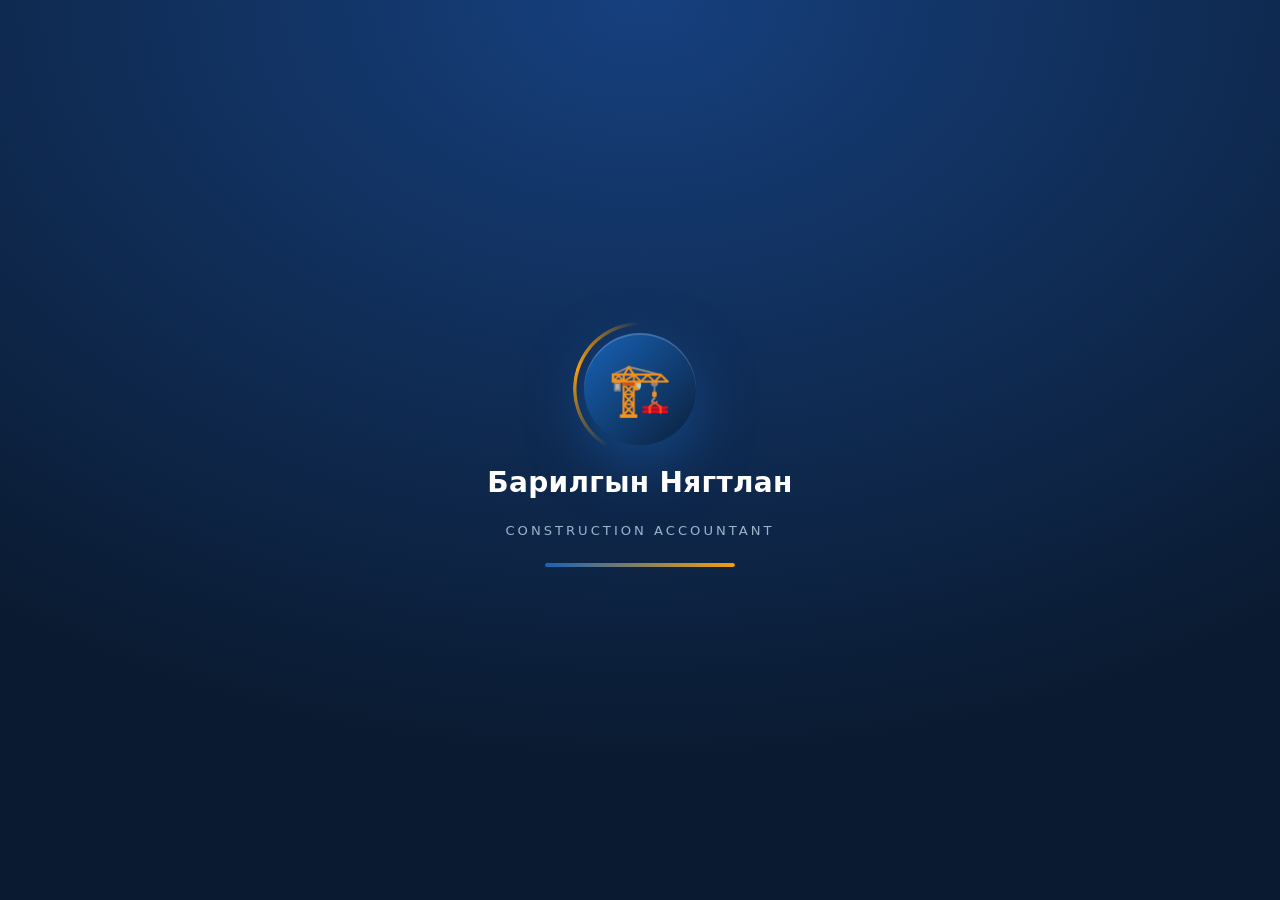
<file: frontend/index.html>
<!DOCTYPE html>
<html lang="mn" translate="no">
<head>
  <meta charset="UTF-8" />
  <meta name="viewport" content="width=device-width, initial-scale=1.0, viewport-fit=cover" />
  <meta name="theme-color" content="#0f4c81" />
  <meta name="google" content="notranslate" />
  <title>Барилгын Нягтлан · Construction Accountant</title>
  <link rel="manifest" href="manifest.webmanifest" />
  <link rel="apple-touch-icon" href="icons/icon-192.png" />
  <link rel="stylesheet" href="styles.css" />
  <link rel="stylesheet" href="auth.css" />
  <script>
    // Apply saved theme before paint to avoid a flash.
    try {
      var t = localStorage.getItem('ca_theme') ||
        ((window.matchMedia && matchMedia('(prefers-color-scheme: dark)').matches) ? 'dark' : 'light');
      document.documentElement.setAttribute('data-theme', t);
    } catch (e) {}
  </script>
</head>
<body>
  <!-- ===== Intro splash ===== -->
  <div id="introScreen">
    <div class="intro-logo">🏗️</div>
    <div class="intro-title">Барилгын Нягтлан</div>
    <div class="intro-sub">Construction Accountant</div>
    <div class="intro-bar"></div>
  </div>

  <!-- ===== Auth screen ===== -->
  <div id="authView" class="auth-overlay hidden">
    <div class="auth-card">
      <div class="auth-logo">🏗️</div>
      <h2>Барилгын Нягтлан</h2>
      <p class="auth-sub">Construction Accountant · үүлэн бүртгэл</p>
      <div class="auth-tabs">
        <button class="auth-tab active" data-tab="login" id="tabLogin">Нэвтрэх / Login</button>
        <button class="auth-tab" data-tab="register" id="tabRegister">Бүртгүүлэх / Register</button>
      </div>
      <div id="regNameField" class="field hidden">
        <label data-t="name"></label>
        <input id="authName" autocomplete="off" />
      </div>
      <div class="field">
        <label>Имэйл / Email</label>
        <input id="authEmail" type="email" autocomplete="off" />
      </div>
      <div class="field">
        <label>Нууц үг / Password</label>
        <input id="authPass" type="password" autocomplete="off" />
      </div>
      <div id="regCodeField" class="field hidden">
        <label>Урилгын код / Invite code</label>
        <input id="authCode" autocomplete="off" />
      </div>
      <div class="auth-err" id="authErr"></div>
      <button class="btn primary" id="authSubmit">Нэвтрэх / Login</button>
      <p class="auth-hint">Өгөгдөл үүлэнд хадгалагдаж, утас/компьютер хооронд синк болно.<br>Data is stored in the cloud and syncs across devices.</p>
    </div>
  </div>

  <!-- ===== App shell ===== -->
  <div id="appShell" class="hidden">
    <header class="topbar">
      <button id="menuBtn" class="icon-btn" aria-label="Menu">☰</button>
      <div class="brand"><span class="logo">🏗️</span><span class="brand-text" id="brandName">Барилгын Нягтлан</span></div>
      <div class="topbar-right">
        <button id="themeBtn" class="icon-btn" title="Theme / Загвар">🌙</button>
        <button id="langBtn" class="chip" title="Хэл / Language">МН/EN</button>
        <div class="acct"><span id="cloudDot" class="cloud-dot ok" title="Cloud">●</span><span class="avatar" id="avatar">?</span></div>
      </div>
    </header>
    <div class="layout">
      <nav id="sidebar" class="sidebar">
        <a class="navlink" data-route="dashboard"><span class="ni">📊</span><span class="nt" data-t="nav_dashboard"></span></a>
        <a class="navlink" data-route="materials"><span class="ni">📦</span><span class="nt" data-t="nav_materials"></span></a>
        <a class="navlink" data-route="stocktake"><span class="ni">📋</span><span class="nt" data-t="nav_stocktake"></span></a>
        <a class="navlink" data-route="ledger"><span class="ni">💰</span><span class="nt" data-t="nav_ledger"></span></a>
        <a class="navlink" data-route="loans"><span class="ni">🏦</span><span class="nt" data-t="nav_loans"></span></a>
        <a class="navlink" data-route="convert"><span class="ni">🔄</span><span class="nt" data-t="nav_convert"></span></a>
        <a class="navlink" data-route="workbooks"><span class="ni">📑</span><span class="nt" data-t="nav_workbooks"></span></a>
        <a class="navlink" data-route="settings"><span class="ni">⚙️</span><span class="nt" data-t="nav_settings"></span></a>
      </nav>
      <div id="scrim" class="scrim"></div>
      <main id="app" class="content"></main>
    </div>
  </div>

  <!-- Reusable modal -->
  <div id="modal" class="modal-overlay hidden">
    <div class="modal-card">
      <div class="modal-head"><h3 id="modalTitle"></h3><button id="modalClose" class="icon-btn" aria-label="Close">✕</button></div>
      <div id="modalBody" class="modal-body"></div>
    </div>
  </div>

  <div id="toast" class="toast"></div>

  <script src="config.js"></script>
  <script src="app.js"></script>
</body>
</html>
</file>
<file: frontend/styles.css>
/* ============================================================
   Барилгын Нягтлан · Construction Accountant
   Professional theme — navy sidebar, gradients, smooth motion
   ============================================================ */
:root {
  --navy-900: #0a1a30;
  --navy-800: #0e2546;
  --navy-700: #14315a;
  --blue: #1763b8;
  --blue-d: #0f4c81;
  --blue-l: #3b82d6;
  --accent: #f59e0b;
  --accent-d: #d97f06;
  --bg: #eef2f7;
  --card: #ffffff;
  --ink: #16202c;
  --muted: #64748b;
  --line: #e7ecf3;
  --green: #15803d; --green-bg: #e7f7ec;
  --red: #dc2626;   --red-bg: #fdeaea;
  --amber: #b45309; --amber-bg: #fff5e1;
  --radius: 16px;
  --radius-sm: 10px;
  --shadow-sm: 0 1px 2px rgba(16,38,64,.06), 0 1px 3px rgba(16,38,64,.05);
  --shadow: 0 2px 8px rgba(16,38,64,.06), 0 10px 28px rgba(16,38,64,.08);
  --shadow-lg: 0 18px 50px rgba(16,38,64,.22);
  --sidebar-w: 248px;
  --topbar-h: 60px;
  --grad-topbar: linear-gradient(100deg, #0e2546 0%, #154084 55%, #1763b8 100%);
  --grad-blue: linear-gradient(135deg, #1763b8 0%, #0f4c81 100%);
  --grad-accent: linear-gradient(135deg, #f7b733 0%, #ee8b00 100%);
  --ease: cubic-bezier(.22,.7,.25,1);
}

* { box-sizing: border-box; }
html, body { margin: 0; padding: 0; }
body {
  font-family: "Segoe UI", system-ui, -apple-system, Roboto, "Helvetica Neue", Arial, sans-serif;
  background: var(--bg);
  background-image:
    radial-gradient(1200px 480px at 85% -10%, rgba(23,99,184,.10), transparent 60%),
    radial-gradient(900px 420px at -10% 0%, rgba(245,158,11,.06), transparent 55%);
  background-attachment: fixed;
  color: var(--ink);
  font-size: 15px; line-height: 1.45;
  -webkit-text-size-adjust: 100%; -webkit-font-smoothing: antialiased;
}
h1, h2, h3, h4 { margin: 0 0 .5rem; line-height: 1.2; letter-spacing: -.01em; }
a { color: inherit; text-decoration: none; }

/* Scrollbars */
::-webkit-scrollbar { width: 11px; height: 11px; }
::-webkit-scrollbar-thumb { background: #c4cedd; border-radius: 8px; border: 3px solid transparent; background-clip: padding-box; }
::-webkit-scrollbar-thumb:hover { background: #aab8cb; background-clip: padding-box; border: 3px solid transparent; }

/* ---------- Top bar ---------- */
.topbar {
  position: sticky; top: 0; z-index: 30;
  display: flex; align-items: center; gap: .6rem;
  height: calc(var(--topbar-h) + env(safe-area-inset-top));
  padding: env(safe-area-inset-top) 1rem 0;
  background: var(--grad-topbar); color: #fff;
  box-shadow: 0 4px 20px rgba(10,26,48,.25);
}
.brand { display: flex; align-items: center; gap: .6rem; font-weight: 700; font-size: 1.08rem; letter-spacing: .2px; min-width: 0; flex: 1; }
.brand-text { overflow: hidden; text-overflow: ellipsis; white-space: nowrap; }
.brand .logo {
  font-size: 1.1rem; width: 34px; height: 34px; border-radius: 10px;
  display: inline-flex; align-items: center; justify-content: center;
  background: rgba(255,255,255,.14); box-shadow: inset 0 1px 0 rgba(255,255,255,.25);
}
.topbar-right { margin-left: auto; display: flex; gap: .55rem; align-items: center; flex-shrink: 0; }
.icon-btn {
  background: transparent; border: none; color: inherit; font-size: 1.25rem; cursor: pointer;
  padding: .35rem .5rem; border-radius: 9px; transition: background .15s ease, transform .12s ease;
}
.icon-btn:hover { background: rgba(255,255,255,.16); }
.icon-btn:active { transform: scale(.92); }
.chip {
  background: rgba(255,255,255,.14); border: 1px solid rgba(255,255,255,.28); color: #fff;
  border-radius: 999px; padding: .32rem .75rem; font-size: .8rem; cursor: pointer; font-weight: 700;
  transition: background .15s ease, transform .12s ease;
}
.chip:hover { background: rgba(255,255,255,.26); }
.chip:active { transform: scale(.95); }

/* ---------- Layout ---------- */
.layout { display: flex; min-height: calc(100vh - var(--topbar-h)); }
.sidebar {
  width: var(--sidebar-w); flex: 0 0 var(--sidebar-w);
  background: linear-gradient(180deg, var(--navy-800) 0%, var(--navy-900) 100%);
  padding: 1rem .7rem; position: sticky; top: calc(var(--topbar-h) + env(safe-area-inset-top));
  align-self: flex-start; height: calc(100vh - var(--topbar-h)); overflow-y: auto;
}
.sidebar::-webkit-scrollbar-thumb { background: rgba(255,255,255,.18); }
.navlink {
  position: relative; display: flex; align-items: center; gap: .8rem;
  padding: .72rem .85rem; border-radius: 11px; cursor: pointer; margin-bottom: .25rem;
  color: rgba(255,255,255,.74); font-weight: 600; font-size: .94rem;
  transition: color .18s ease, background .18s ease, transform .12s ease;
}
.navlink .ni { font-size: 1.15rem; width: 1.5rem; text-align: center; filter: grayscale(.2); transition: transform .18s ease; }
.navlink::before {
  content: ""; position: absolute; left: 0; top: 50%; transform: translateY(-50%) scaleY(0);
  width: 3px; height: 60%; border-radius: 3px; background: var(--accent); transition: transform .2s var(--ease);
}
.navlink:hover { color: #fff; background: rgba(255,255,255,.07); }
.navlink:hover .ni { transform: scale(1.12); }
.navlink.active { color: #fff; background: linear-gradient(90deg, rgba(23,99,184,.55), rgba(23,99,184,.12)); box-shadow: inset 0 1px 0 rgba(255,255,255,.08); }
.navlink.active::before { transform: translateY(-50%) scaleY(1); }
.navlink.active .ni { filter: none; }
.content { flex: 1; padding: 1.3rem 1.4rem 3rem; max-width: 1160px; width: 100%; margin: 0 auto; }
.scrim { display: none; }

/* ---------- View entrance animation ---------- */
@keyframes fadeUp { from { opacity: 0; transform: translateY(14px); } to { opacity: 1; transform: none; } }
.content > * { animation: fadeUp .5s var(--ease) both; }
.content > *:nth-child(2) { animation-delay: .06s; }
.content > *:nth-child(3) { animation-delay: .12s; }
.content > *:nth-child(4) { animation-delay: .18s; }
.content > *:nth-child(5) { animation-delay: .24s; }
.content > *:nth-child(6) { animation-delay: .30s; }

/* ---------- Page header ---------- */
.page-head { display: flex; align-items: flex-end; justify-content: space-between; gap: 1rem; flex-wrap: wrap; margin-bottom: 1.2rem; }
.page-head h2 { font-size: 1.55rem; font-weight: 800; }
.page-head .sub { color: var(--muted); font-size: .86rem; }
.head-actions { display: flex; gap: .55rem; flex-wrap: wrap; }

/* ---------- Buttons ---------- */
button.btn, .btn {
  font: inherit; cursor: pointer; border-radius: 11px; border: 1px solid var(--line);
  padding: .58rem .95rem; background: var(--card); color: var(--ink); font-weight: 700; font-size: .9rem;
  display: inline-flex; align-items: center; gap: .4rem; box-shadow: var(--shadow-sm);
  transition: transform .12s ease, box-shadow .18s ease, background .18s ease, border-color .18s ease, color .18s ease;
}
.btn:hover { transform: translateY(-1px); border-color: #cfd9e6; box-shadow: var(--shadow); }
.btn:active { transform: translateY(0) scale(.98); }
.btn.primary { background: var(--grad-blue); border-color: transparent; color: #fff; box-shadow: 0 4px 14px rgba(23,99,184,.35); }
.btn.primary:hover { box-shadow: 0 8px 22px rgba(23,99,184,.45); filter: brightness(1.05); }
.btn.accent { background: var(--grad-accent); border-color: transparent; color: #5a3a02; box-shadow: 0 4px 14px rgba(245,158,11,.35); }
.btn.accent:hover { box-shadow: 0 8px 22px rgba(245,158,11,.45); filter: brightness(1.03); }
.btn.danger { color: var(--red); border-color: #f3c9c9; background: #fff; }
.btn.danger:hover { background: var(--red-bg); border-color: #eba9a9; }
.btn.sm { padding: .38rem .62rem; font-size: .82rem; border-radius: 9px; }
.btn.ghost { background: transparent; box-shadow: none; }
.btn.ghost:hover { background: rgba(15,76,129,.06); }

/* ---------- Cards / KPI ---------- */
.card { background: var(--card); border: 1px solid var(--line); border-radius: var(--radius); box-shadow: var(--shadow); padding: 1.15rem; }
.grid { display: grid; gap: 1rem; }
.kpis { grid-template-columns: repeat(auto-fit, minmax(190px, 1fr)); }
.kpi { position: relative; padding: 1.1rem 1.15rem; overflow: hidden; transition: transform .18s ease, box-shadow .18s ease; }
.kpi::before { content: ""; position: absolute; left: 0; top: 0; width: 100%; height: 4px; background: var(--blue-l); opacity: .9; }
.kpi:hover { transform: translateY(-3px); box-shadow: var(--shadow-lg); }
.kpi .label { color: var(--muted); font-size: .76rem; font-weight: 700; text-transform: uppercase; letter-spacing: .04em; }
.kpi .value { font-size: 1.65rem; font-weight: 800; margin-top: .3rem; font-variant-numeric: tabular-nums; }
.kpi.green::before { background: linear-gradient(90deg, #15803d, #34c77b); }
.kpi.red::before   { background: linear-gradient(90deg, #dc2626, #f87171); }
.kpi.blue::before  { background: linear-gradient(90deg, #1763b8, #3b82d6); }
.kpi.green .value { color: var(--green); }
.kpi.red .value { color: var(--red); }
.kpi.blue .value { color: var(--blue); }
.dash-grid { grid-template-columns: 1.3fr 1fr; align-items: start; }

/* ---------- Tables ---------- */
.table-wrap { overflow-x: auto; -webkit-overflow-scrolling: touch; border-radius: var(--radius); }
.card.table-wrap { padding: 0; }
table { border-collapse: collapse; width: 100%; font-size: .9rem; }
th, td { text-align: left; padding: .72rem .8rem; border-bottom: 1px solid var(--line); white-space: nowrap; }
thead th { background: #f7f9fc; color: var(--muted); font-size: .72rem; text-transform: uppercase; letter-spacing: .04em; font-weight: 800; position: sticky; top: 0; }
tbody tr { transition: background .12s ease; }
tbody tr:hover { background: #f5f8fc; }
tbody tr:last-child td { border-bottom: none; }
td.num, th.num { text-align: right; font-variant-numeric: tabular-nums; }
tfoot th { background: #f7f9fc; font-weight: 800; }
tr.low td { background: var(--amber-bg); }
.row-actions { display: flex; gap: .35rem; justify-content: flex-end; }

/* ---------- Pills / tags ---------- */
.pill { display: inline-block; padding: .16rem .55rem; border-radius: 999px; font-size: .73rem; font-weight: 800; letter-spacing: .02em; }
.pill.income { background: var(--green-bg); color: var(--green); }
.pill.expense { background: var(--red-bg); color: var(--red); }
.pill.warn { background: var(--amber-bg); color: var(--amber); }
.pill.ok { background: var(--green-bg); color: var(--green); }
.pill.muted { background: #eef2f7; color: var(--muted); }
.amt-income { color: var(--green); font-weight: 800; }
.amt-expense { color: var(--red); font-weight: 800; }

/* ---------- Forms ---------- */
.field { margin-bottom: .85rem; }
.field label { display: block; font-size: .8rem; font-weight: 700; color: var(--muted); margin-bottom: .3rem; }
input, select, textarea {
  font: inherit; width: 100%; padding: .6rem .7rem; border: 1px solid #d8e0ea; border-radius: 11px;
  background: #fff; color: var(--ink); transition: border-color .15s ease, box-shadow .15s ease;
}
input::placeholder { color: #9aa7b8; }
input:focus, select:focus, textarea:focus { outline: none; border-color: var(--blue); box-shadow: 0 0 0 4px rgba(23,99,184,.13); }
input:disabled { background: #f1f4f8; color: var(--muted); }
textarea { resize: vertical; min-height: 60px; }
.form-row { display: grid; grid-template-columns: 1fr 1fr; gap: .75rem; }
.form-row-3 { display: grid; grid-template-columns: 1fr 1fr 1fr; gap: .75rem; }

/* ---------- Toolbar ---------- */
.toolbar { display: flex; gap: .6rem; flex-wrap: wrap; align-items: center; margin-bottom: 1.2rem; }
.toolbar .search { flex: 1; min-width: 200px; position: relative; }
.toolbar .search input { padding-left: 2.2rem; }
.toolbar .search::before { content: "🔍"; position: absolute; left: .7rem; top: 50%; transform: translateY(-50%); opacity: .55; font-size: .9rem; }
.toolbar select, .toolbar input[type=month] { width: auto; min-width: 130px; }

/* ---------- Section title ---------- */
.section-title { display: flex; align-items: center; justify-content: space-between; margin: 1.4rem 0 .7rem; }
.section-title:first-child { margin-top: 0; }
.section-title h3 { font-size: 1.08rem; font-weight: 800; }

/* ---------- Empty state ---------- */
.empty { text-align: center; color: var(--muted); padding: 3rem 1rem; }
.empty .big { font-size: 2.6rem; display: block; margin-bottom: .5rem; filter: grayscale(.15); }

/* ---------- Alerts ---------- */
.alert { border-radius: 12px; padding: .8rem .95rem; margin-bottom: .6rem; display: flex; gap: .6rem; align-items: flex-start; font-size: .9rem; border-left: 4px solid transparent; }
.alert.warn { background: var(--amber-bg); color: var(--amber); border-left-color: var(--accent); }
.alert.danger { background: var(--red-bg); color: var(--red); border-left-color: var(--red); }
.alert.info { background: #e9f1fb; color: var(--blue-d); border-left-color: var(--blue-l); }

/* ---------- Chart ---------- */
.chart { width: 100%; height: auto; }
.chart .bar-in { fill: var(--green); }
.chart .bar-out { fill: var(--red); }
.chart text { fill: var(--muted); font-size: 10px; }

/* ---------- Modal ---------- */
.modal-overlay {
  position: fixed; inset: 0; background: rgba(10,26,48,.45); backdrop-filter: blur(4px); -webkit-backdrop-filter: blur(4px);
  display: flex; align-items: flex-start; justify-content: center; z-index: 50; padding: 5vh 1rem; overflow-y: auto;
  animation: overlayIn .2s ease both;
}
@keyframes overlayIn { from { opacity: 0; } to { opacity: 1; } }
.modal-card { background: var(--card); border-radius: var(--radius); width: 100%; max-width: 560px; box-shadow: var(--shadow-lg); animation: pop .26s var(--ease) both; }
@keyframes pop { from { transform: translateY(16px) scale(.96); opacity: 0; } to { transform: none; opacity: 1; } }
.modal-head { display: flex; align-items: center; justify-content: space-between; padding: 1rem 1.2rem; border-bottom: 1px solid var(--line); }
.modal-head h3 { margin: 0; font-size: 1.12rem; font-weight: 800; }
.modal-head .icon-btn { color: var(--muted); }
.modal-body { padding: 1.2rem; }
.modal-actions { display: flex; gap: .6rem; justify-content: flex-end; margin-top: 1.1rem; }

/* ---------- Toast ---------- */
.toast {
  position: fixed; left: 50%; bottom: 26px; transform: translateX(-50%) translateY(24px);
  background: #0e2546; color: #fff; padding: .75rem 1.15rem; border-radius: 12px; font-size: .9rem; font-weight: 600;
  opacity: 0; pointer-events: none; transition: opacity .25s ease, transform .25s var(--ease); z-index: 80; max-width: 90vw;
  box-shadow: 0 10px 30px rgba(10,26,48,.45); border: 1px solid rgba(255,255,255,.08);
}
.toast.show { opacity: 1; transform: translateX(-50%) translateY(0); }

/* ---------- Update banner ---------- */
#updateBanner {
  position: fixed; left: 50%; bottom: 26px; transform: translateX(-50%); z-index: 90;
  display: flex; align-items: center; gap: .7rem; background: #0e2546; color: #fff;
  padding: .55rem .6rem .55rem 1rem; border-radius: 12px; box-shadow: 0 10px 30px rgba(10,26,48,.5);
  font-size: .9rem; font-weight: 600; max-width: 92vw; animation: fadeUp .3s ease both;
}
#updateBanner button { background: var(--accent); color: #5a3a02; border: none; border-radius: 9px; padding: .42rem .85rem; font-weight: 800; cursor: pointer; }

/* ---------- Intro splash ---------- */
#introScreen {
  position: fixed; inset: 0; z-index: 200; display: flex; flex-direction: column; align-items: center; justify-content: center; gap: 1.1rem;
  background: radial-gradient(125% 125% at 50% 0%, #16407e 0%, #0a1a30 68%); color: #fff;
  transition: opacity .55s ease, transform .55s ease;
}
#introScreen.intro-done { opacity: 0; transform: scale(1.05); pointer-events: none; }
.intro-logo {
  position: relative; width: 112px; height: 112px; border-radius: 50%;
  display: flex; align-items: center; justify-content: center; font-size: 3.2rem;
  background: linear-gradient(135deg, #1763b8, #0b1f3a);
  box-shadow: 0 18px 55px rgba(23,99,184,.5), inset 0 2px 0 rgba(255,255,255,.18);
  animation: introPop .75s cubic-bezier(.2,1.3,.3,1) both;
}
.intro-logo::before {
  content: ""; position: absolute; inset: -11px; border-radius: 50%;
  background: conic-gradient(from 0deg, rgba(245,158,11,0) 0 58%, #f59e0b 80%, rgba(245,158,11,0) 100%);
  -webkit-mask: radial-gradient(farthest-side, transparent calc(100% - 4px), #000 calc(100% - 3px));
          mask: radial-gradient(farthest-side, transparent calc(100% - 4px), #000 calc(100% - 3px));
  animation: spin 1.25s linear infinite;
}
.intro-title { font-size: 1.75rem; font-weight: 800; letter-spacing: .3px; opacity: 0; animation: introUp .6s ease .25s both; }
.intro-sub { font-size: .82rem; color: #9fb3cc; letter-spacing: 3px; text-transform: uppercase; opacity: 0; animation: introUp .6s ease .4s both; }
.intro-bar { width: 190px; height: 4px; border-radius: 4px; background: rgba(255,255,255,.16); overflow: hidden; margin-top: .3rem; opacity: 0; animation: introUp .6s ease .5s both; }
.intro-bar::after { content: ""; display: block; height: 100%; width: 0; border-radius: 4px; background: linear-gradient(90deg, #1763b8, #f59e0b); animation: barFill 1.45s ease .5s forwards; }
@keyframes introPop { 0% { opacity: 0; transform: scale(.5); } 100% { opacity: 1; transform: scale(1); } }
@keyframes introUp { from { opacity: 0; transform: translateY(12px); } to { opacity: 1; transform: none; } }
@keyframes barFill { to { width: 100%; } }
@keyframes spin { to { transform: rotate(360deg); } }

/* ---------- "Server waking up" overlay (free-tier cold start) ---------- */
#wakingOverlay {
  position: fixed; inset: 0; z-index: 9999;
  display: flex; align-items: center; justify-content: center; padding: 1.6rem;
  background: radial-gradient(125% 125% at 50% 0%, #16407e 0%, #0a1a30 70%);
  color: #fff; opacity: 0; visibility: hidden; pointer-events: none;
  transition: opacity .4s ease, visibility .4s ease;
}
#wakingOverlay.show { opacity: 1; visibility: visible; pointer-events: auto; }
#wakingOverlay .waking-box { text-align: center; max-width: 440px; animation: introUp .5s ease both; }
#wakingOverlay .waking-spin {
  width: 56px; height: 56px; margin: 0 auto 1.3rem;
  border: 4px solid rgba(255,255,255,.16); border-top-color: #f59e0b;
  border-radius: 50%; animation: spin .8s linear infinite;
}
#wakingOverlay .waking-title { font-size: 1.4rem; font-weight: 800; letter-spacing: .2px; }
#wakingOverlay .waking-title-en { font-size: .9rem; font-weight: 700; color: #9fb3cc; letter-spacing: .6px; margin-top: .2rem; }
#wakingOverlay .waking-sub { margin-top: 1.05rem; font-size: .85rem; line-height: 1.65; color: #c4d3e6; }
@media (prefers-reduced-motion: reduce) { #wakingOverlay .waking-spin { animation-duration: 1.6s; } }

/* ---------- Excel workbook viewer ---------- */
.wb-tabs { flex-wrap: wrap; max-width: 100%; overflow-x: auto; }
.wbtable { border-collapse: collapse; width: max-content; min-width: 100%; }
.wbtable td { border: 1px solid var(--line); padding: .35rem .55rem; font-size: .82rem; vertical-align: top; max-width: 340px; white-space: normal; word-break: break-word; }
.wbtable td.num { text-align: right; white-space: nowrap; font-variant-numeric: tabular-nums; }
.wbtable tr:first-child td { font-weight: 700; background: #f7f9fc; }
[data-theme="dark"] .wbtable tr:first-child td { background: #1b2a3e; }
[data-theme="dark"] .wbtable td { border-color: #2a3a52; }

/* ---------- Helpers ---------- */
.hidden { display: none !important; }
.muted { color: var(--muted); }
.right { text-align: right; }
.nowrap { white-space: nowrap; }
.mt { margin-top: 1.1rem; }
.spacer { flex: 1; }
.hint { font-size: .8rem; color: var(--muted); margin-top: .35rem; }
.kv { display: grid; grid-template-columns: auto 1fr; gap: .4rem 1rem; font-size: .92rem; }
.kv .k { color: var(--muted); font-weight: 700; }

/* ---------- Drop zone (converter) ---------- */
.dropzone {
  border: 2px dashed #c3d0e0; border-radius: 14px; padding: 2.2rem 1rem; text-align: center;
  transition: border-color .2s ease, background .2s ease, transform .12s ease;
}
.dropzone.drag { border-color: var(--blue); background: rgba(23,99,184,.07); transform: scale(1.01); }
.dropzone p { margin: .25rem 0; }
[data-theme="dark"] .dropzone { border-color: #33486690; }
[data-theme="dark"] .dropzone.drag { background: rgba(90,155,230,.12); }

/* ---------- Segmented control (import type) ---------- */
.seg { display: inline-flex; background: var(--bg); border: 1px solid var(--line); border-radius: 11px; padding: .25rem; gap: .25rem; flex-wrap: wrap; }
.seg-btn { border: none; background: transparent; color: var(--muted); font: inherit; font-weight: 700; padding: .5rem .9rem; border-radius: 8px; cursor: pointer; transition: background .15s ease, color .15s ease; }
.seg-btn.active { background: var(--card); color: var(--blue); box-shadow: var(--shadow-sm); }
[data-theme="dark"] .seg { background: #0f1b2a; }
[data-theme="dark"] .seg-btn.active { background: var(--card); color: var(--blue-d); }

/* ---------- Material images ---------- */
.mat-thumb { width: 56px; height: 56px; border-radius: 10px; object-fit: cover; background: #eef2f7; display: inline-flex; align-items: center; justify-content: center; font-size: 1.3rem; vertical-align: middle; }
.mat-thumb.ph { color: #9aa7b8; }
img.zoomable { cursor: zoom-in; transition: transform .12s ease; }
img.zoomable:hover { transform: scale(1.05); }
.mat-img-preview { width: 100%; height: 210px; border-radius: 12px; background: #eef2f7; border: 1px solid var(--line); display: flex; align-items: center; justify-content: center; font-size: 2.8rem; color: var(--muted); margin-bottom: .55rem; overflow: hidden; }
.mat-img-preview img { width: 100%; height: 100%; object-fit: cover; }
.mat-img-results { display: flex; gap: .55rem; flex-wrap: wrap; margin-top: .55rem; }
.mat-img-results img { width: 98px; height: 98px; object-fit: cover; border-radius: 10px; cursor: pointer; border: 3px solid transparent; background: #eef2f7; transition: border-color .15s ease, transform .12s ease; }
.mat-img-results img:hover { transform: translateY(-3px); }
.mat-img-results img.selected { border-color: var(--blue); box-shadow: 0 0 0 2px rgba(23,99,184,.25); }
.search-pic { display: flex; align-items: center; gap: .7rem; margin: -.4rem 0 1rem; padding: .6rem .7rem; background: var(--card); border: 1px solid var(--line); border-radius: 12px; box-shadow: var(--shadow-sm); flex-wrap: wrap; }
.search-pic .sp-imgs { display: flex; gap: .45rem; }
.search-pic img { width: 92px; height: 92px; object-fit: cover; border-radius: 9px; }
[data-theme="dark"] .mat-thumb, [data-theme="dark"] .mat-img-preview, [data-theme="dark"] .mat-img-results img { background: #0f1b2a; }

/* ---------- Lightbox (enlarge image) ---------- */
#lightbox { position: fixed; inset: 0; z-index: 300; display: none; align-items: center; justify-content: center; background: rgba(7,15,28,.86); backdrop-filter: blur(4px); -webkit-backdrop-filter: blur(4px); cursor: zoom-out; padding: 4vh 4vw; animation: overlayIn .2s ease both; }
#lightbox.show { display: flex; }
#lightbox img { max-width: 92vw; max-height: 90vh; border-radius: 12px; box-shadow: 0 20px 70px rgba(0,0,0,.6); }
#lightbox .lb-close { position: fixed; top: 14px; right: 20px; color: #fff; font-size: 1.7rem; cursor: pointer; opacity: .85; }

/* ---------- Mobile ---------- */
@media (max-width: 820px) {
  .dash-grid { grid-template-columns: 1fr; }
  .sidebar {
    position: fixed; top: calc(var(--topbar-h) + env(safe-area-inset-top)); left: 0; bottom: 0; z-index: 40;
    transform: translateX(-105%); transition: transform .25s var(--ease); box-shadow: 8px 0 30px rgba(10,26,48,.35);
  }
  .sidebar.open { transform: translateX(0); }
  .scrim.show { display: block; position: fixed; inset: 0; top: var(--topbar-h); background: rgba(10,26,48,.4); z-index: 35; backdrop-filter: blur(2px); }
  .content { padding: 1rem .9rem 3rem; }
  .form-row, .form-row-3 { grid-template-columns: 1fr; }
  .page-head h2 { font-size: 1.3rem; }
}
@media (min-width: 821px) { #menuBtn { display: none; } }

/* ---------- Smooth theme switch ---------- */
body, .sidebar, .topbar, .card, .modal-card, .alert, .toast, table, thead th, tfoot th, td, .auth-card {
  transition: background-color .3s ease, color .3s ease, border-color .3s ease;
}

/* ---------- Dark theme ---------- */
[data-theme="dark"] {
  --bg: #0c1320;
  --card: #16212f;
  --ink: #e7eef7;
  --muted: #92a6bd;
  --line: #263750;
  --green: #34d07f; --green-bg: rgba(52,208,127,.15);
  --red: #f87171;   --red-bg: rgba(248,113,113,.15);
  --amber: #f6b24c; --amber-bg: rgba(245,158,11,.16);
  --blue: #5a9be6; --blue-d: #7bb1ee; --blue-l: #5a9be6;
  --shadow-sm: 0 1px 2px rgba(0,0,0,.45);
  --shadow: 0 2px 10px rgba(0,0,0,.4), 0 14px 34px rgba(0,0,0,.45);
  --shadow-lg: 0 22px 60px rgba(0,0,0,.6);
}
[data-theme="dark"] body {
  background-image:
    radial-gradient(1200px 480px at 85% -10%, rgba(40,110,200,.18), transparent 60%),
    radial-gradient(900px 420px at -10% 0%, rgba(245,158,11,.07), transparent 55%);
}
[data-theme="dark"] thead th, [data-theme="dark"] tfoot th { background: #1b2a3e; }
[data-theme="dark"] tbody tr:hover { background: rgba(255,255,255,.045); }
[data-theme="dark"] tr.low td { background: rgba(245,158,11,.12); }
[data-theme="dark"] input, [data-theme="dark"] select, [data-theme="dark"] textarea {
  background: #0f1b2a; border-color: #2b3c54; color: var(--ink);
}
[data-theme="dark"] input::placeholder { color: #6c8298; }
[data-theme="dark"] input:disabled { background: #131f2e; color: var(--muted); }
[data-theme="dark"] .btn { background: var(--card); color: var(--ink); border-color: var(--line); }
[data-theme="dark"] .btn:hover { border-color: #3a4d68; }
[data-theme="dark"] .btn.danger { background: var(--card); border-color: #5b2f2f; }
[data-theme="dark"] .btn.danger:hover { background: rgba(248,113,113,.14); }
[data-theme="dark"] .btn.ghost:hover { background: rgba(255,255,255,.06); }
[data-theme="dark"] .pill.muted { background: #243245; color: var(--muted); }
[data-theme="dark"] .alert.info { background: rgba(90,155,230,.16); color: #a9cdf5; }
[data-theme="dark"] .empty .big { filter: none; }
[data-theme="dark"] ::-webkit-scrollbar-thumb { background: #2c3d54; }
[data-theme="dark"] ::-webkit-scrollbar-thumb:hover { background: #3a4d68; }
/* Login card in dark */
[data-theme="dark"] .auth-card { background: var(--card); color: var(--ink); }
[data-theme="dark"] .auth-card h2 { color: var(--blue-d); }
[data-theme="dark"] .auth-tabs { background: #0f1b2a; }
[data-theme="dark"] .auth-tab.active { background: var(--card); color: var(--blue-d); }
[data-theme="dark"] .auth-sub, [data-theme="dark"] .auth-hint { color: #7e93ab; }

/* ---------- Accessibility: respect reduced motion ---------- */
@media (prefers-reduced-motion: reduce) {
  *, *::before, *::after { animation-duration: .01ms !important; animation-iteration-count: 1 !important; transition-duration: .01ms !important; }
}
</file>
<file: frontend/auth.css>
/* Login / register screen + cloud-app extras (blue theme) */
.auth-overlay {
  position: fixed; inset: 0; z-index: 100;
  display: flex; align-items: center; justify-content: center;
  background: radial-gradient(125% 125% at 50% 0%, #16407e 0%, #0a1a30 70%);
  padding: 1rem;
}
.auth-card {
  position: relative; background: #fff; border-radius: 20px; width: 100%; max-width: 410px;
  box-shadow: 0 24px 70px rgba(0,0,0,.4); padding: 2rem 1.7rem; overflow: hidden;
  animation: authIn .5s cubic-bezier(.22,.7,.25,1) both;
}
.auth-card::before { content: ""; position: absolute; left: 0; top: 0; width: 100%; height: 5px; background: linear-gradient(90deg, #1763b8, #f59e0b); }
@keyframes authIn { from { opacity: 0; transform: translateY(18px) scale(.97); } to { opacity: 1; transform: none; } }
.auth-logo {
  font-size: 2rem; width: 64px; height: 64px; margin: .2rem auto 0; border-radius: 18px;
  display: flex; align-items: center; justify-content: center;
  background: linear-gradient(135deg, #1763b8, #0b1f3a); box-shadow: 0 10px 26px rgba(23,99,184,.4);
}
.auth-card h2 { text-align: center; margin: .3rem 0 .2rem; color: #0f4c81; }
.auth-sub { text-align: center; color: #687686; font-size: .85rem; margin-bottom: 1.2rem; }
.auth-tabs { display: flex; gap: .4rem; background: #f4f6f9; padding: .25rem; border-radius: 10px; margin-bottom: 1.1rem; }
.auth-tab { flex: 1; text-align: center; padding: .55rem; border-radius: 8px; cursor: pointer; font-weight: 700; color: #687686; border: none; background: transparent; font: inherit; }
.auth-tab.active { background: #fff; color: #0f4c81; box-shadow: 0 1px 3px rgba(0,0,0,.1); }
.auth-card .field { margin-bottom: .8rem; }
.auth-err { color: #c62828; font-size: .85rem; min-height: 1.1em; margin-bottom: .5rem; }
.auth-card .btn.primary { width: 100%; justify-content: center; padding: .7rem; font-size: 1rem; }
.auth-hint { text-align: center; font-size: .78rem; color: #98a4b3; margin-top: 1rem; }

/* Account chip in the top bar */
.acct { display: flex; align-items: center; gap: .5rem; }
.acct .avatar {
  width: 30px; height: 30px; border-radius: 50%; background: rgba(255,255,255,.22);
  display: flex; align-items: center; justify-content: center; font-weight: 700; font-size: .85rem;
}
.cloud-dot { font-size: .7rem; }
.cloud-dot.ok { color: #8be58b; }
.cloud-dot.off { color: #ffd24d; }

/* Category breakdown list */
.breakdown { display: grid; gap: .35rem; margin-top: .4rem; }
.breakdown .row { display: flex; justify-content: space-between; font-size: .88rem; padding: .3rem .1rem; border-bottom: 1px dashed var(--line); }
.breakdown .row .cat { color: var(--ink); }

.loading { text-align: center; color: var(--muted); padding: 3rem 1rem; }
.spinner { width: 28px; height: 28px; border: 3px solid var(--line); border-top-color: var(--blue); border-radius: 50%; animation: spin .7s linear infinite; margin: 0 auto .6rem; }
@keyframes spin { to { transform: rotate(360deg); } }
</file>
